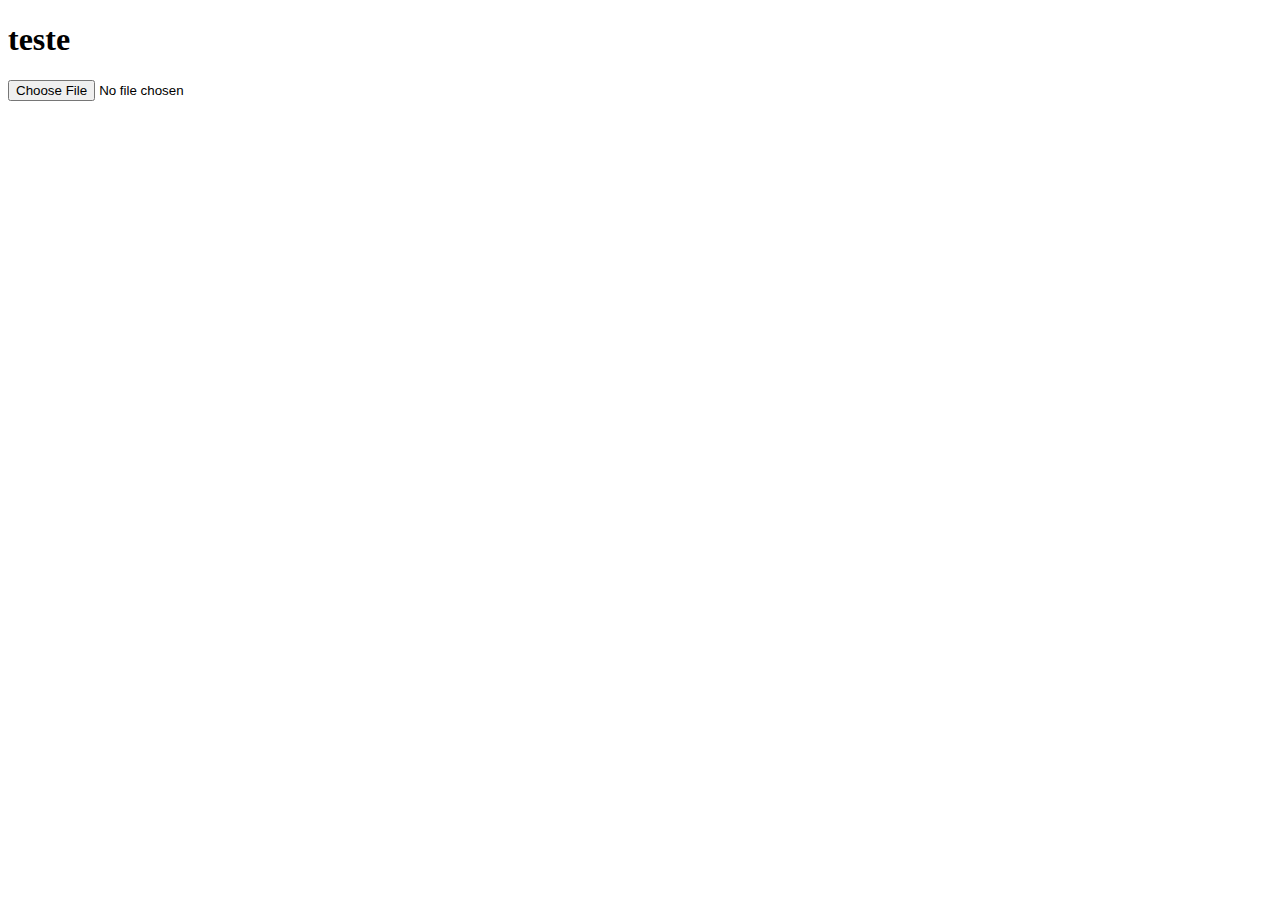
<file: receita_browser/web/assets/js/image-blob-reduce/3.0.1/index.html>
<!DOCTYPE html>
<html>

<head>
    <title>teste</title>
    <script src="dist/image-blob-reduce.js"></script>
    <script>
        var downloadBlob, downloadURL;
        downloadBlob = function (data, fileName, mimeType) {
            var blob, url;
            blob = new Blob([data], {
                type: mimeType
            });
            url = window.URL.createObjectURL(blob);
            downloadURL(url, fileName);
            setTimeout(function () {
                return window.URL.revokeObjectURL(url);
            }, 1000);
        };
        downloadURL = function (data, fileName) {
            var a;
            a = document.createElement('a');
            a.href = data;
            a.download = fileName;
            document.body.appendChild(a);
            a.style = 'display: none';
            a.click();
            a.remove();
        };

        async function readFileAsArrayBuffer(file) {
            let result_base64 = await new Promise((resolve) => {
                let fileReader = new FileReader();
                fileReader.onload = (e) => resolve(fileReader.result);
                fileReader.readAsArrayBuffer(file);
            });
            return result_base64;
        }

        window.onload = function (e) {
            var inputFile = document.getElementById('file');
            inputFile.onchange = async function (e) {
                let t1 = performance.now();
                var file = inputFile.files[0];
                var buf = await readFileAsArrayBuffer(file);
                var image_blob = new Blob([buf], {
                    type: file.type
                });
                var api = ImageBlobReduce();
              
                api.toBlob(image_blob, { max: 1000 })
                    .then(blob => {
                        url = window.URL.createObjectURL(blob);
                        downloadURL(url, 'some-file.jpg');
                        console.log(performance.now() - t1);
                    });


            }
        };


    </script>
</head>

<body>
    <h1>teste</h1>
    <input type="file" id="file"><br>
    <canvas id="canvas" width="640" height="480"></canvas>
</body>

</html>
</file>
